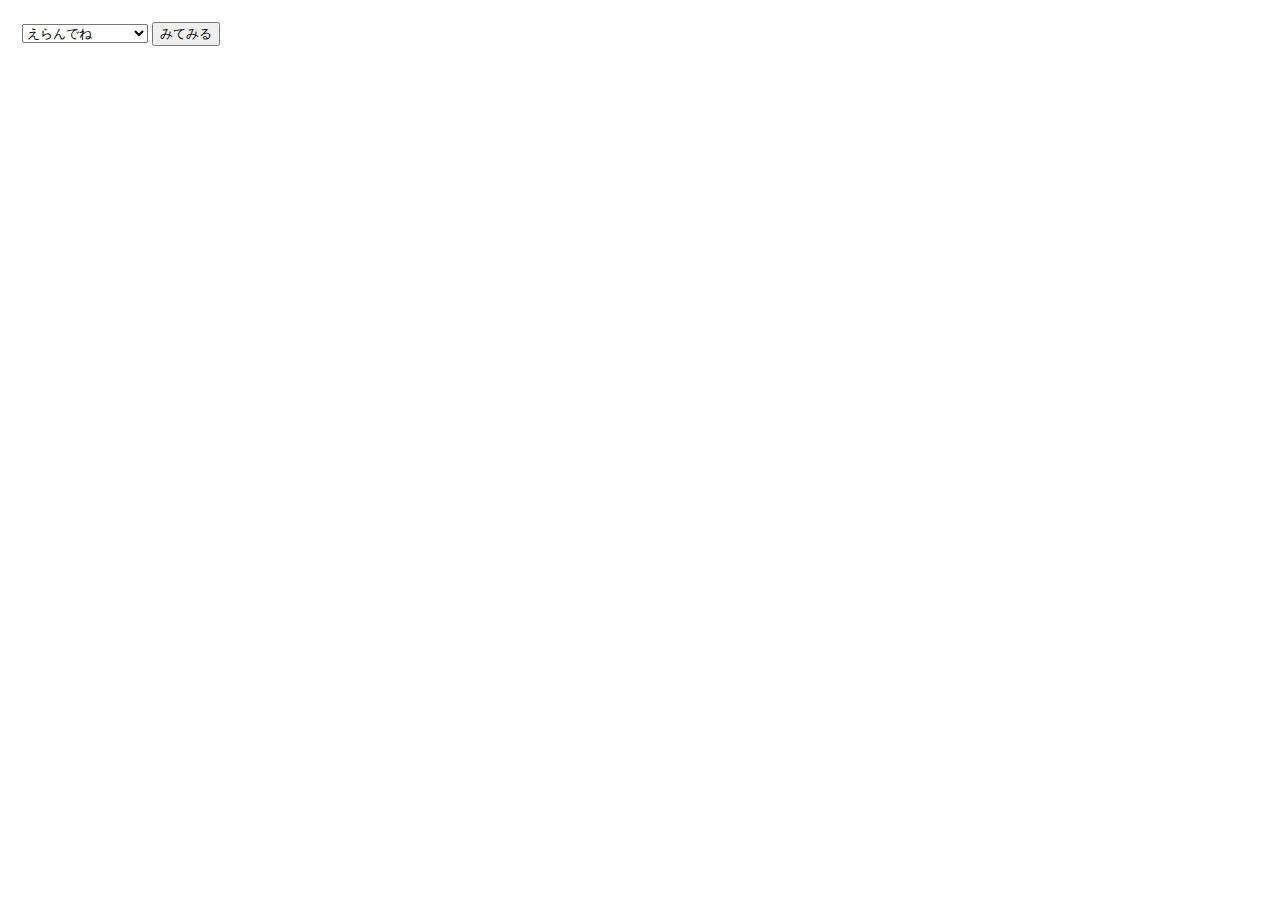
<file: extension/popup.html>
<!DOCTYPE html>
<html lang="ja">

<head>
    <meta charset="UTF-8">
    <title>えもうぇぶ</title>
    <link rel="stylesheet" href="./css/popup_styles.css">
</head>

<body>
    <div class="popup">
        <SELECT name="decoList" id="decoList">
            <OPTION value="">えらんでね</OPTION>
            <OPTION value="link">青色下線リンク</OPTION>
            <OPTION value="marquee">文字を動かす</OPTION>
            <OPTION value="counter">カウンター設置</OPTION>
            <OPTION value="table">テーブルを凸る</OPTION>
            <OPTION value="rainbow">虹色文字</OPTION>
            <OPTION value="bg">背景をかえる</OPTION>
            <OPTION value="banner">バナーをはる</OPTION>
            <OPTION value="access">アクセス解析設置</OPTION>
            <OPTION value="small">文字を小さくする</OPTION>
            <OPTION value="clap">拍手ボタン設置</OPTION>
        </SELECT>
        <button id="decoBtn">みてみる</button>
    </div>
    <script src="./js/jquery-3.1.1.min.js"></script>
    <script src="./js/popup_script.js"></script>
</body>

</html>
</file>
<file: extension/css/popup_styles.css>
.popup {
  width: 300px;
  padding: 14px;
  background: #fff;
  color: #666;
  font-size: 13px;
  font-family: 'Century Gothic', sans-serif;
}

.popup a {
  color: #666;
  text-decoration: none;
  display: block;
}
.popup.show {
  opacity: 1;
}
</file>
